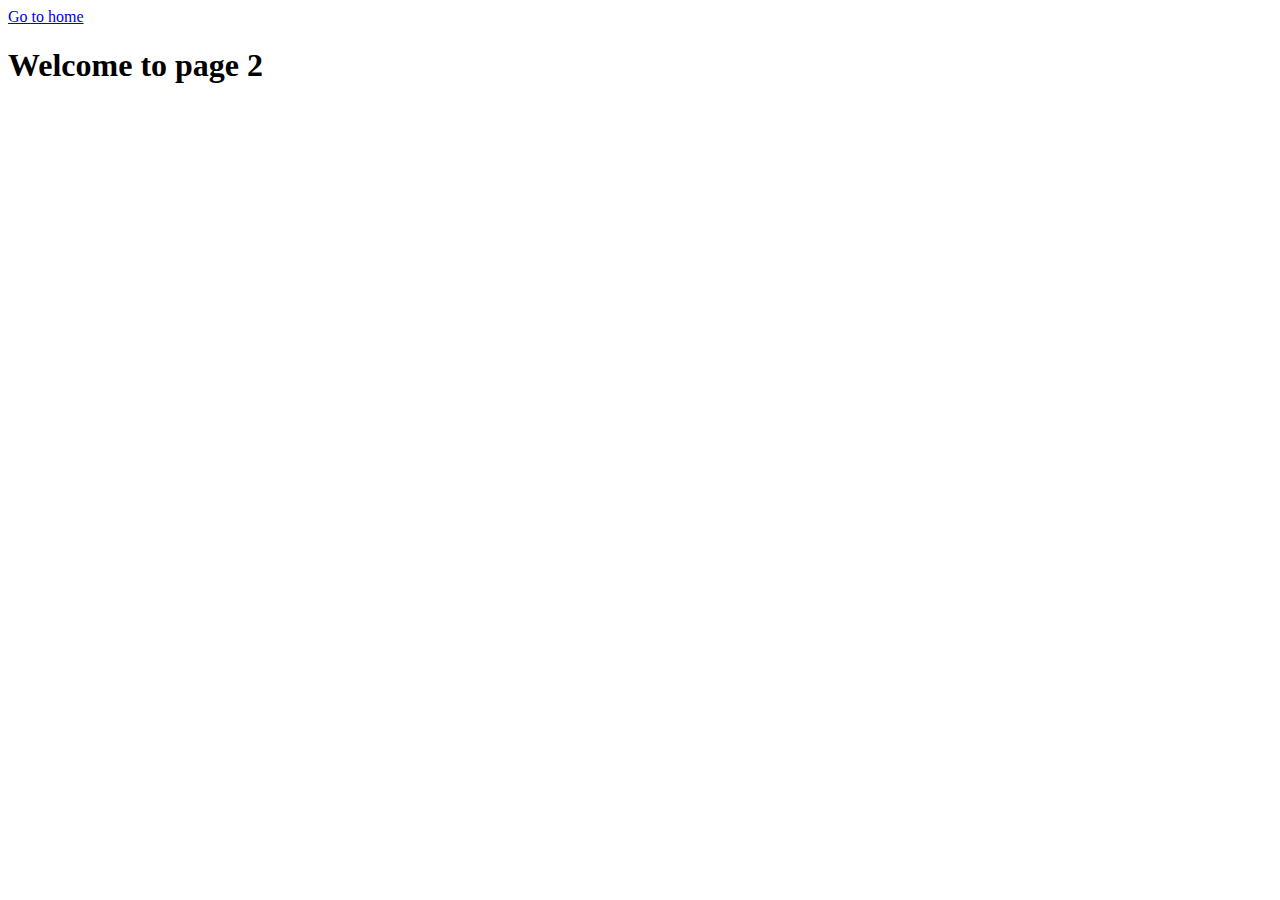
<file: page-2.html>
<!DOCTYPE html>
<html lang="en">
  <head>
    <meta charset="UTF-8" />
    <meta http-equiv="X-UA-Compatible" content="IE=edge" />
    <meta name="viewport" content="width=device-width, initial-scale=1.0" />
    <title>Page 2</title>
  </head>
  <body>
    <section>
      <a href="./index.html">Go to home</a>
      <h1>Welcome to page 2</h1>
    </section>
  </body>
</html>
</file>
